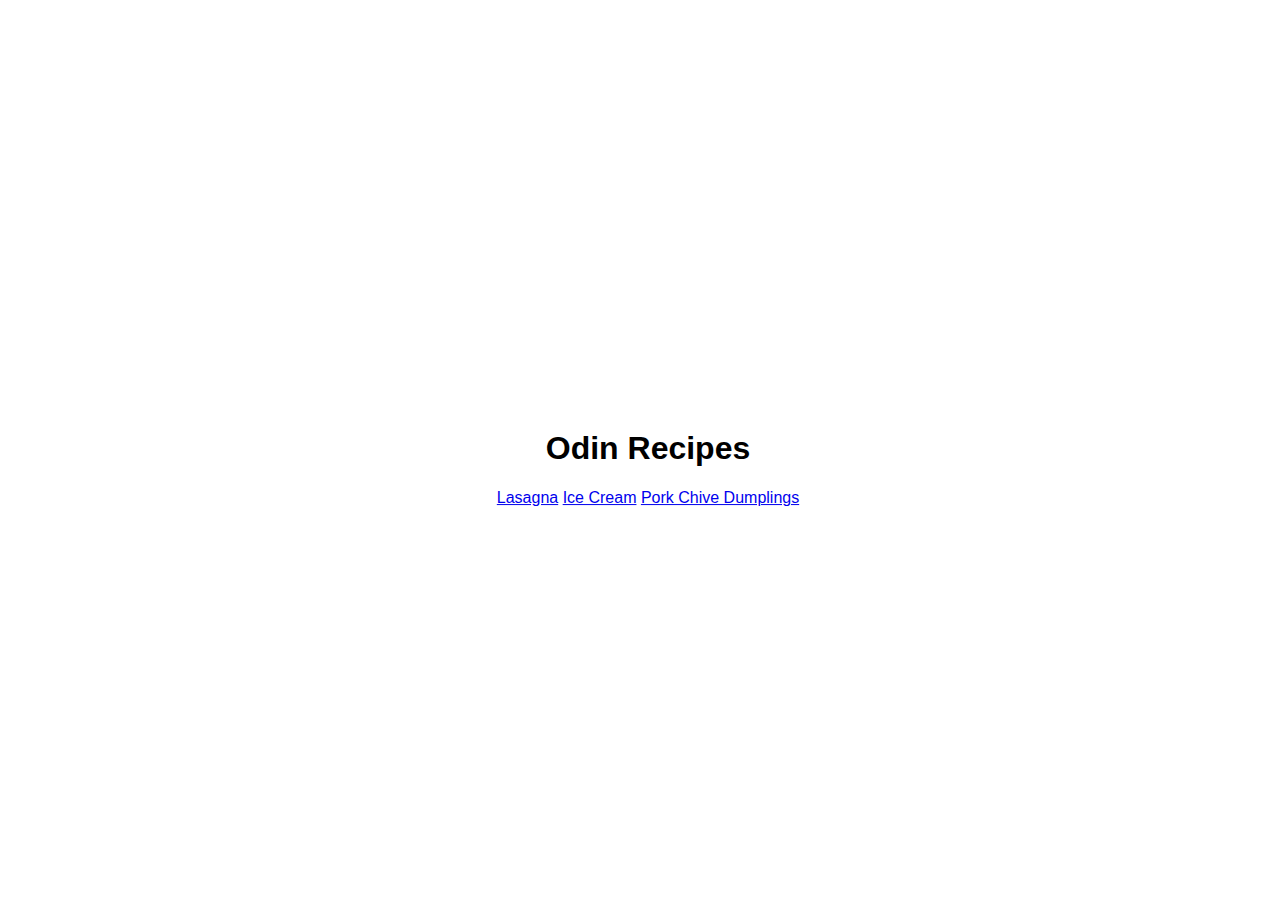
<file: index.html>
<!DOCTYPE html>
<html lang="en">
<head>
    <meta charset="UTF-8">
    <meta http-equiv="X-UA-Compatible" content="IE=edge">
    <meta name="viewport" content="width=<device-width>, initial-scale=1.0">
    <title>Document</title>
    <link rel="stylesheet" href="style.css"
</head>
<body class="main">
    <h1 class="title">Odin Recipes</h1>
    <a class="nav" href="recipes/lasagna.html">Lasagna</a>
    <a class="nav" href="recipes/ice-cream.html">Ice Cream</a>
    <a class="nav" href="recipes/dumplings.html">Pork Chive Dumplings</a>
</body>
</html>
</file>
<file: style.css>
.main{
    text-align: center;
    font-family:'Segoe UI', Tahoma, Geneva, Verdana, sans-serif;
    position: absolute;
    top:  50%;
    left: 50%;
    transform: translate(-50%, -50%);
}
</file>
